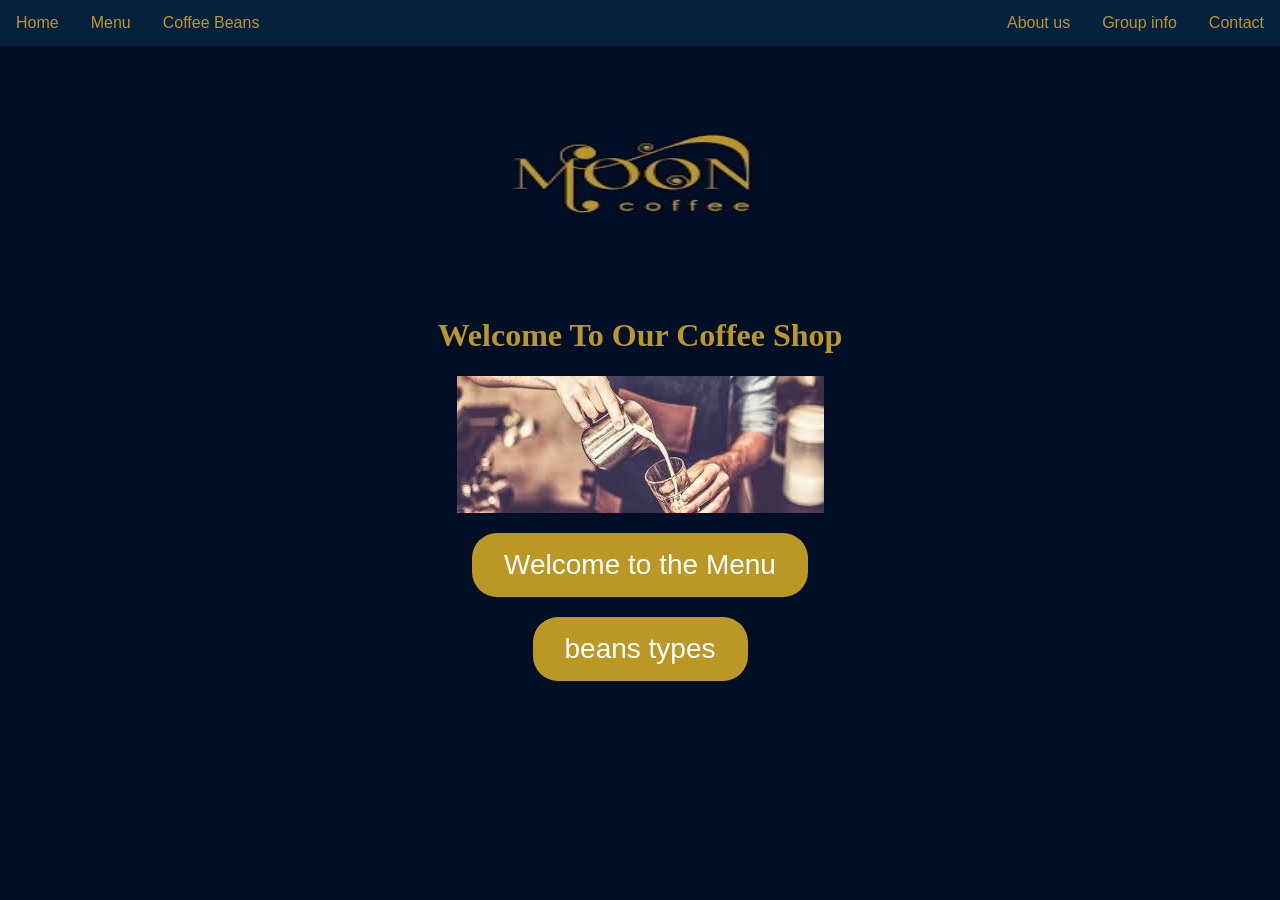
<file: index.html>
<html>

<head>
    <title>Coffee Shop</title>
    <link rel="stylesheet" a href="mycss.css">


    <style>
        body{font-family: Arial, Helvetica, sans-serif; background-color:#000f26;
            padding:0;
            margin:0;
        
        }
        

        li a{
            display:block;
            color: #bb9725;
            padding: 14px 16px;
            text-decoration:none;
        }

        li a:hover {
            background-color: darkslateblue;
        }

        h1{
            color: white;
            text-align: center;
            font-family: fantasy;
            text-transform: capitalize;
            color: #bb9725;
            
        }

    </style>
</head>

<body>
    <ul>
        <li id="left"><a class="active" href="index.html">Home</a></li> 
        <li class="right" style="background-color: #06213e;"><a href="contact.html">Contact</a></li>
        <li class="right"><a href="group info.html">Group info</a></li>
        <li id="left"><a class="active" href="menu.html">Menu</a></li> 
        <li class="right"><a class="active" href="about.html">About us</a></li>
        <li id="left"><a class="active" href="BEANS.html">Coffee Beans</a></li>

   </ul>
    <img class="imgs" src="logo.jpg">
    
    <h1><bold>Welcome to our coffee Shop</bold></h1>
    
    <div>

        <img id="imd" src="home img.jpg">

    </div>

    <button class="button" onclick="window.location.href='menu.html'">Welcome to the Menu</button>
  
    <button class="button" onclick="window.location.href='BEANS.html'">beans types</button>

</body>


</html>
</file>
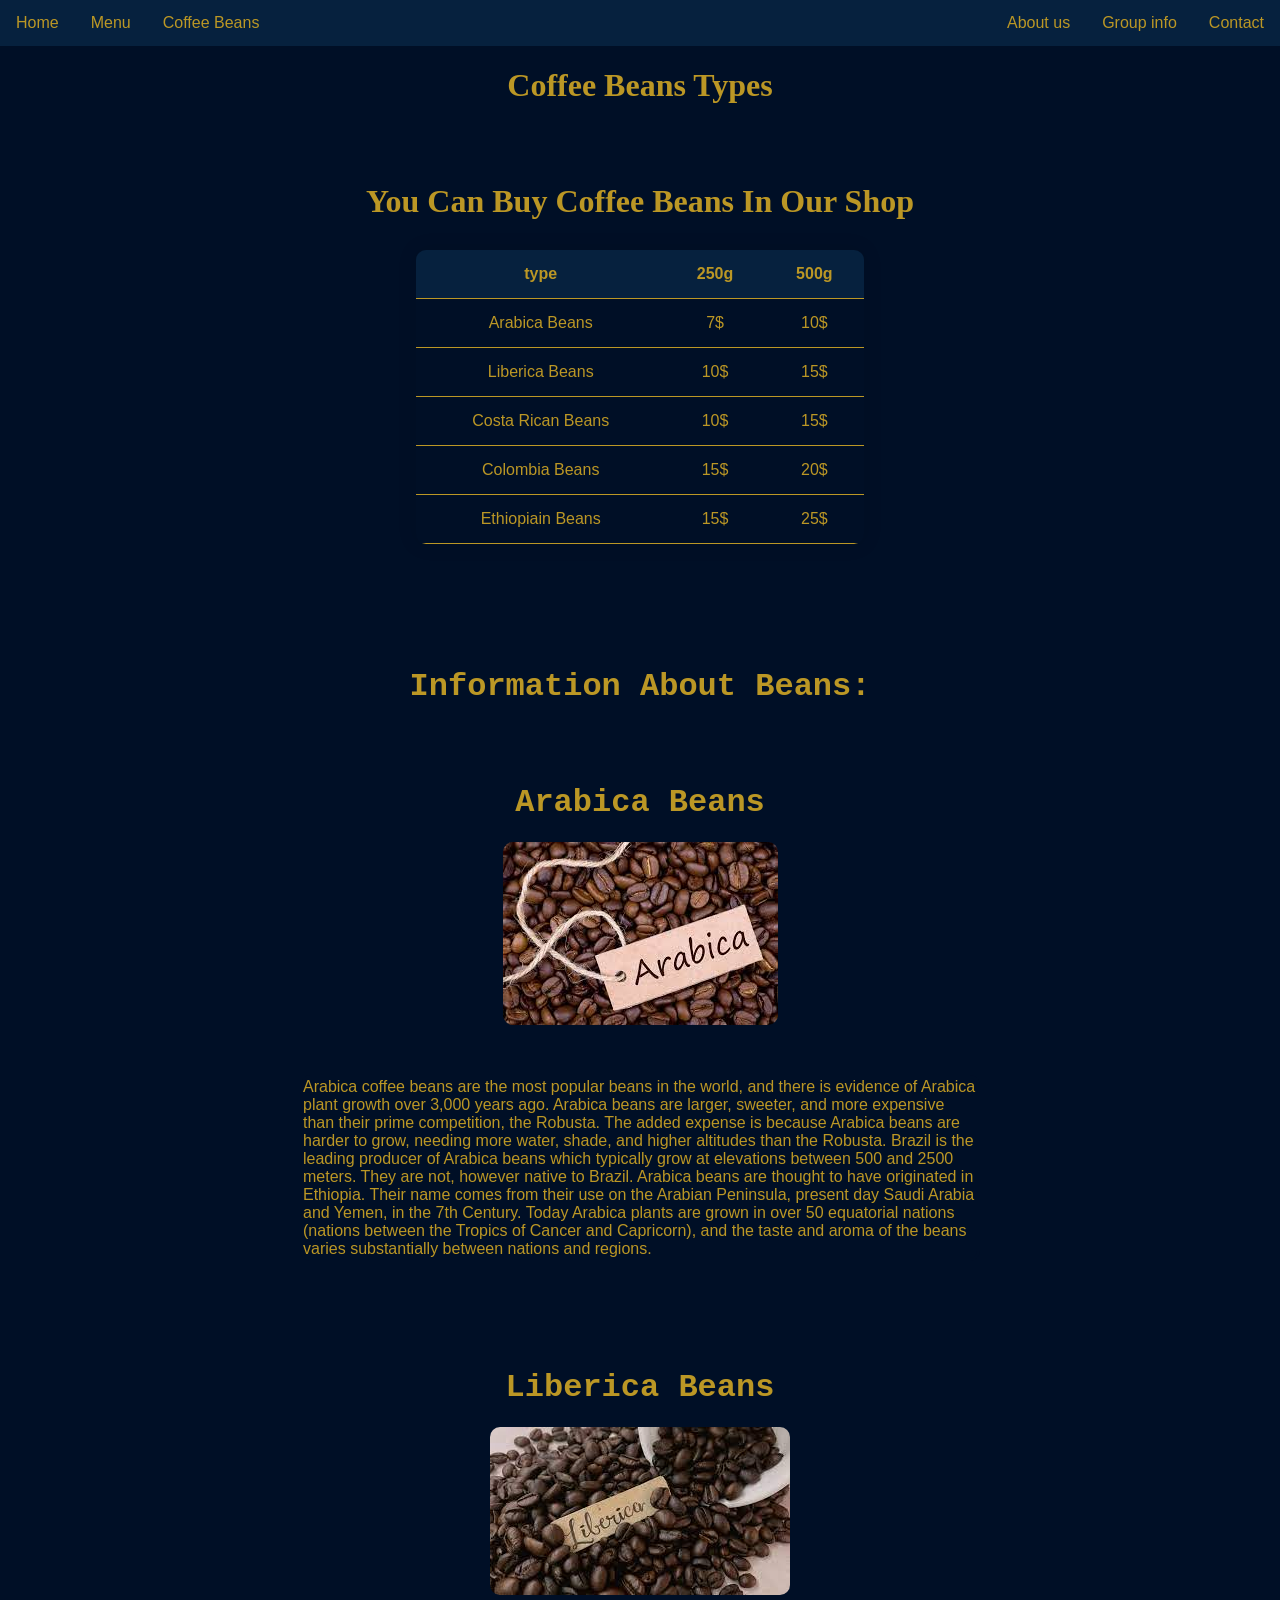
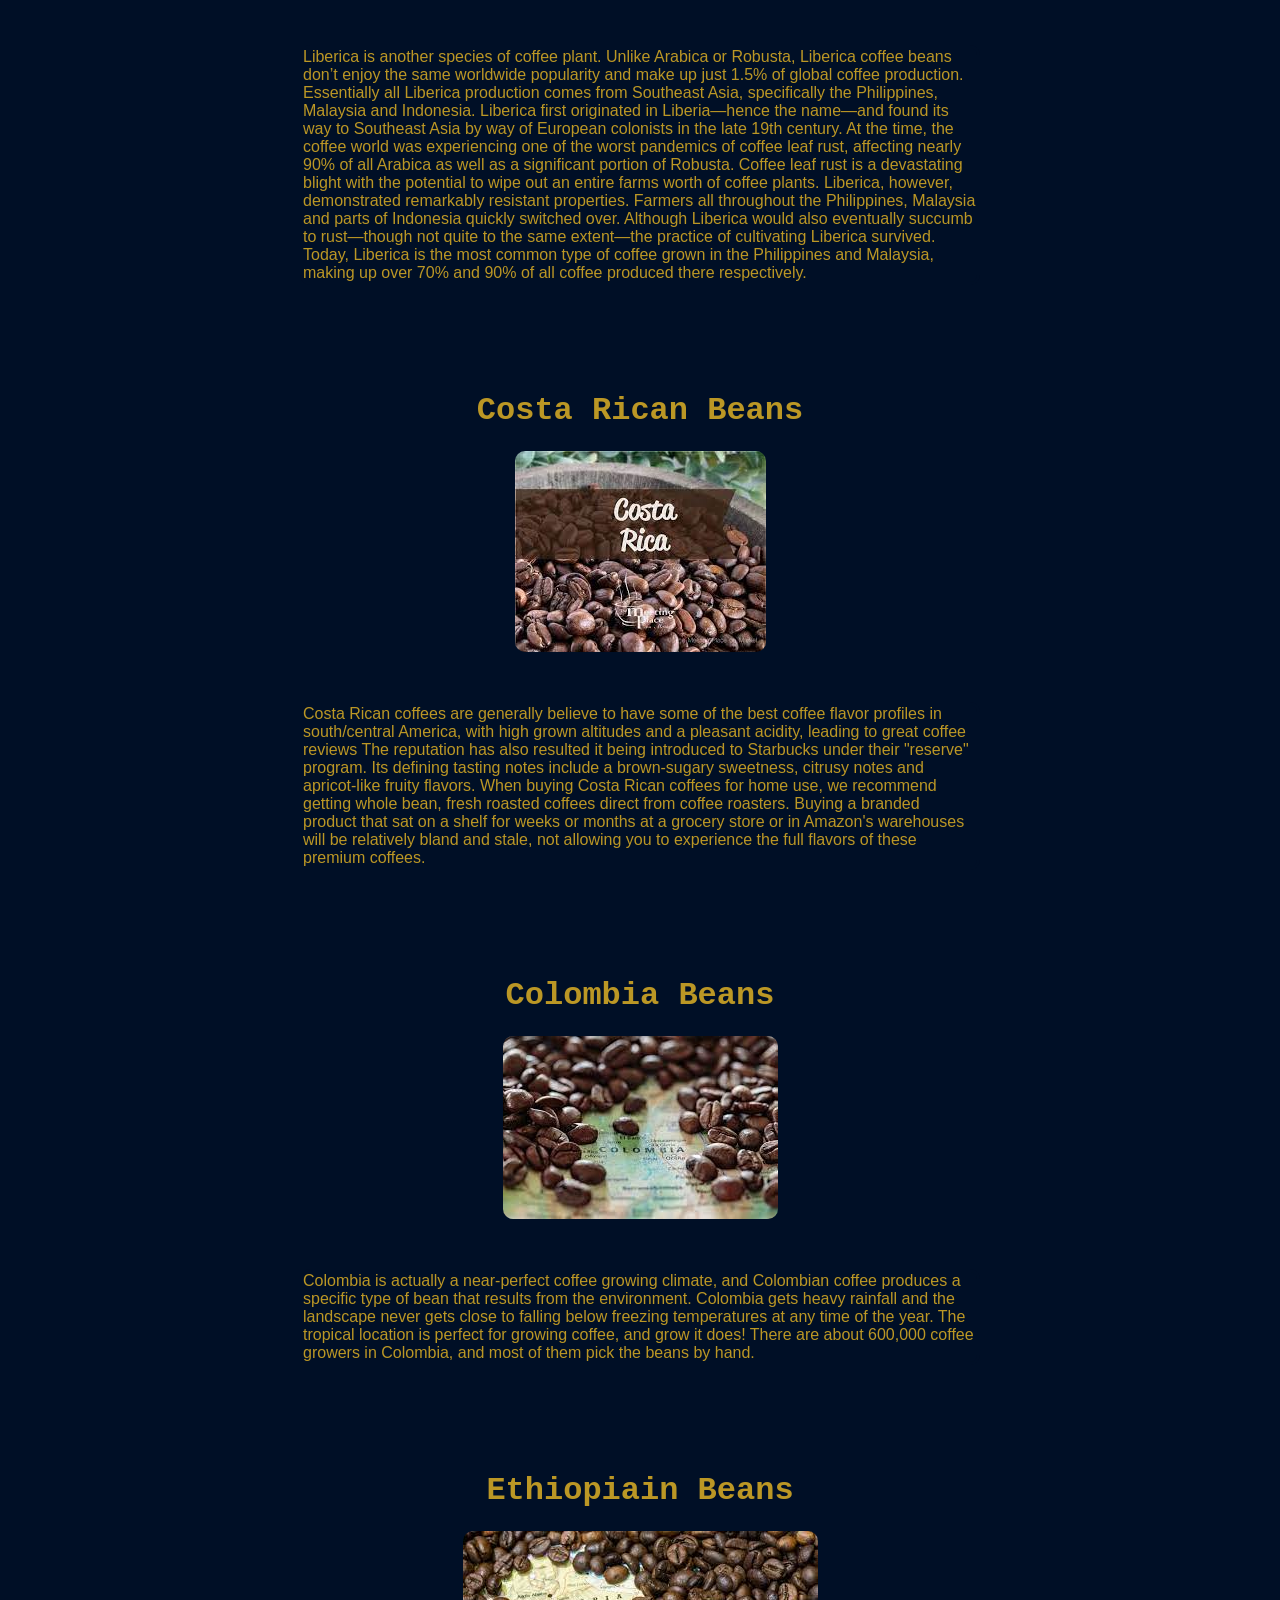
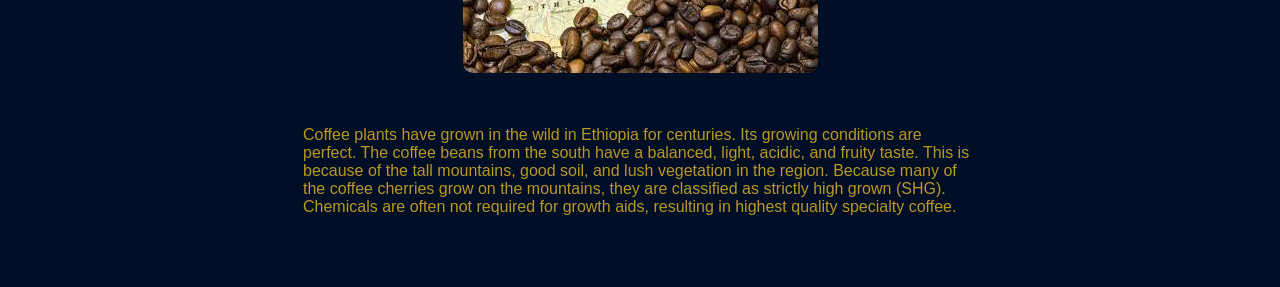
<file: BEANS.html>
<html>

<head>
    <title>Coffee Shop</title>
    <link rel="stylesheet" a href="mycss.css">


    <style>
        body{font-family: Arial, Helvetica, sans-serif; background-color:#000f26;
            padding:0;
            margin:0;
        
        }
        

        li a{
            display:block;
            color: #bb9725;
            padding: 14px 16px;
            text-decoration:none;
        }

        li a:hover {
            background-color: darkslateblue;
        }

        h1{
            color: white;
            text-align: center;
            font-family: fantasy;
            text-transform: capitalize;
            color: #bb9725;
            
        }
        .pra{
            font-family:'Lucida Sans', 'Lucida Sans Regular', 'Lucida Grande', 'Lucida Sans Unicode', Geneva, Verdana, sans-serif;
             color:#bb9725;
             border: #000f26 solid 3px;
             box-shadow: #000f26;
             border-radius: 10px;
            text-align: l;
            margin-top: 50px;
            margin-bottom: 50px;
             margin-right: 300px;
             margin-left: 300px;
            }

    </style>
</head>

<body>
    <ul>
        <li id="left"><a class="active" href="index.html">Home</a></li> 
        <li class="right" style="background-color: #06213e;"><a href="contact.html">Contact</a></li>
        <li class="right"><a href="group info.html">Group info</a></li>
        <li id="left"><a class="active" href="menu.html">Menu</a></li> 
        <li class="right"><a class="active" href="about.html">About us</a></li>
        <li id="left"><a class="active" href="BEANS.html">Coffee Beans</a></li>
   </ul>
    
   <h1>coffee Beans types</h1>
   
   <br><br>


   
   <h1>you can buy coffee Beans in our Shop</h1>
      
   <table>
          
         <tr>
           <th>type</th>
           <th>250g</th>
           <th>500g</th>
       
           </tr>
      
       
           <tr>
               <td>Arabica Beans</td>
               <td>7$</td>
               <td>10$</td>
           </tr>
 
         
           <tr>
             <td>Liberica Beans</td>
             <td>10$</td>
             <td>15$</td>
             
         </tr>
         
         <tr>
             <td>Costa Rican Beans</td>
             <td>10$</td>
             <td>15$</td>
             
         </tr>
         
         <tr>
             <td>Colombia Beans</td>
             <td>15$</td>
             <td>20$</td>
             
         </tr>


         <tr>
             <td>Ethiopiain Beans</td>
             <td>15$</td>
             <td>25$</td>
             
         </tr>
   </table>
         <br><br>



         <br><br>

         <h1 style="font-family:'Courier New', Courier, monospace ;">Information about beans:</h1>

         <br><br>
<h1 style="font-family:'Courier New', Courier, monospace;">Arabica beans</h1>


<img style="border: #bb9725;border-radius: 10px;margin:auto; display: block; " src="arabica.jpg">



  <P class="pra">Arabica coffee beans are the most popular beans in the world, and there is evidence of Arabica plant growth over 3,000 years ago.
    Arabica beans are larger, sweeter, and more expensive than their prime competition, the Robusta. The added expense is because Arabica beans are harder to grow, needing more water, shade, and higher altitudes than the Robusta.
    Brazil is the leading producer of Arabica beans which typically grow at elevations between 500 and 2500 meters. They are not, however native to Brazil. Arabica beans are thought to have originated in Ethiopia. Their name comes from their use on the Arabian Peninsula, present day Saudi Arabia and Yemen, in the 7th Century.
    Today Arabica plants are grown in over 50 equatorial nations (nations between the Tropics of Cancer and Capricorn), and the taste and aroma of the beans varies substantially between nations and regions.</P>
    
    

  
<br>
<br>






  <h1 style="font-family:'Courier New', Courier, monospace;">Liberica beans</h1>

  <img style="border: #bb9725;border-radius: 10px;margin:auto; display: block; " src="librica.jpg">
  
  
  
    <P class="pra"> Liberica is another species of coffee plant. Unlike Arabica or Robusta, Liberica coffee beans don’t enjoy the same worldwide popularity and make up just 1.5% of global coffee production. Essentially all Liberica production comes from Southeast Asia, specifically the Philippines, Malaysia and Indonesia. 
        Liberica first originated in Liberia—hence the name—and found its way to Southeast Asia by way of European colonists in the late 19th century. At the time, the coffee world was experiencing one of the worst pandemics of coffee leaf rust, affecting nearly 90% of all Arabica as well as a significant portion of Robusta. Coffee leaf rust is a devastating blight with the potential to wipe out an entire farms worth of coffee plants.
        Liberica, however, demonstrated remarkably resistant properties. Farmers all throughout the Philippines, Malaysia and parts of Indonesia quickly switched over. Although Liberica would also eventually succumb to rust—though not quite to the same extent—the practice of cultivating Liberica survived. Today, Liberica is the most common type of coffee grown in the Philippines and Malaysia, making up over 70% and 90% of all coffee produced there respectively. 
    </P>
      
   

<br><br>





    <h1 style="font-family:'Courier New', Courier, monospace;">Costa Rican beans</h1>

    <img style="border: #bb9725;border-radius: 10px;margin:auto; display: block; " src="costa rica.jpg">
    
    
    
      <P class="pra"> Costa Rican coffees are generally believe to have some of the best coffee flavor profiles in south/central America, with high grown altitudes and a pleasant acidity, leading to great coffee reviews
        The reputation has also resulted it being introduced to Starbucks under their "reserve" program. Its defining tasting notes include a brown-sugary sweetness, citrusy notes and apricot-like fruity flavors.
        When buying Costa Rican coffees for home use, we recommend getting whole bean, fresh roasted coffees direct from coffee roasters. Buying a branded product that sat on a shelf for weeks or months at a grocery store or in Amazon's warehouses will be relatively bland and stale, not allowing you to experience the full flavors of these premium coffees.
      </P>
        



      <br><br>




      <h1 style="font-family:'Courier New', Courier, monospace;">Colombia beans</h1>

      <img style="border: #bb9725;border-radius: 10px;margin:auto; display: block; " src="colombia.jpg">
      
      
      
        <P class="pra">Colombia is actually a near-perfect coffee growing climate, and Colombian coffee produces a specific type of bean that results from the environment. Colombia gets heavy rainfall and the landscape never gets close to falling below freezing temperatures at any time of the year. The tropical location is perfect for growing coffee, and grow it does! There are about 600,000 coffee growers in Colombia, and most of them pick the beans by hand.</P>
       

        <br><br>





        <h1 style="font-family:'Courier New', Courier, monospace;">Ethiopiain beans</h1>

    <img style="border: #bb9725;border-radius: 10px;margin:auto; display: block; " src="ethiubia.jpg">
    
    
    
      <P class="pra"> Coffee plants have grown in the wild in Ethiopia for centuries. Its growing conditions are perfect. The coffee beans from the south have a balanced, light, acidic, and fruity taste. This is because of the tall mountains, good soil, and lush vegetation in the region.

        Because many of the coffee cherries grow on the mountains, they are classified as strictly high grown (SHG). Chemicals are often not required for growth aids, resulting in highest quality specialty coffee.</P>
       
      <br>
      







</body>


</html>
</file>
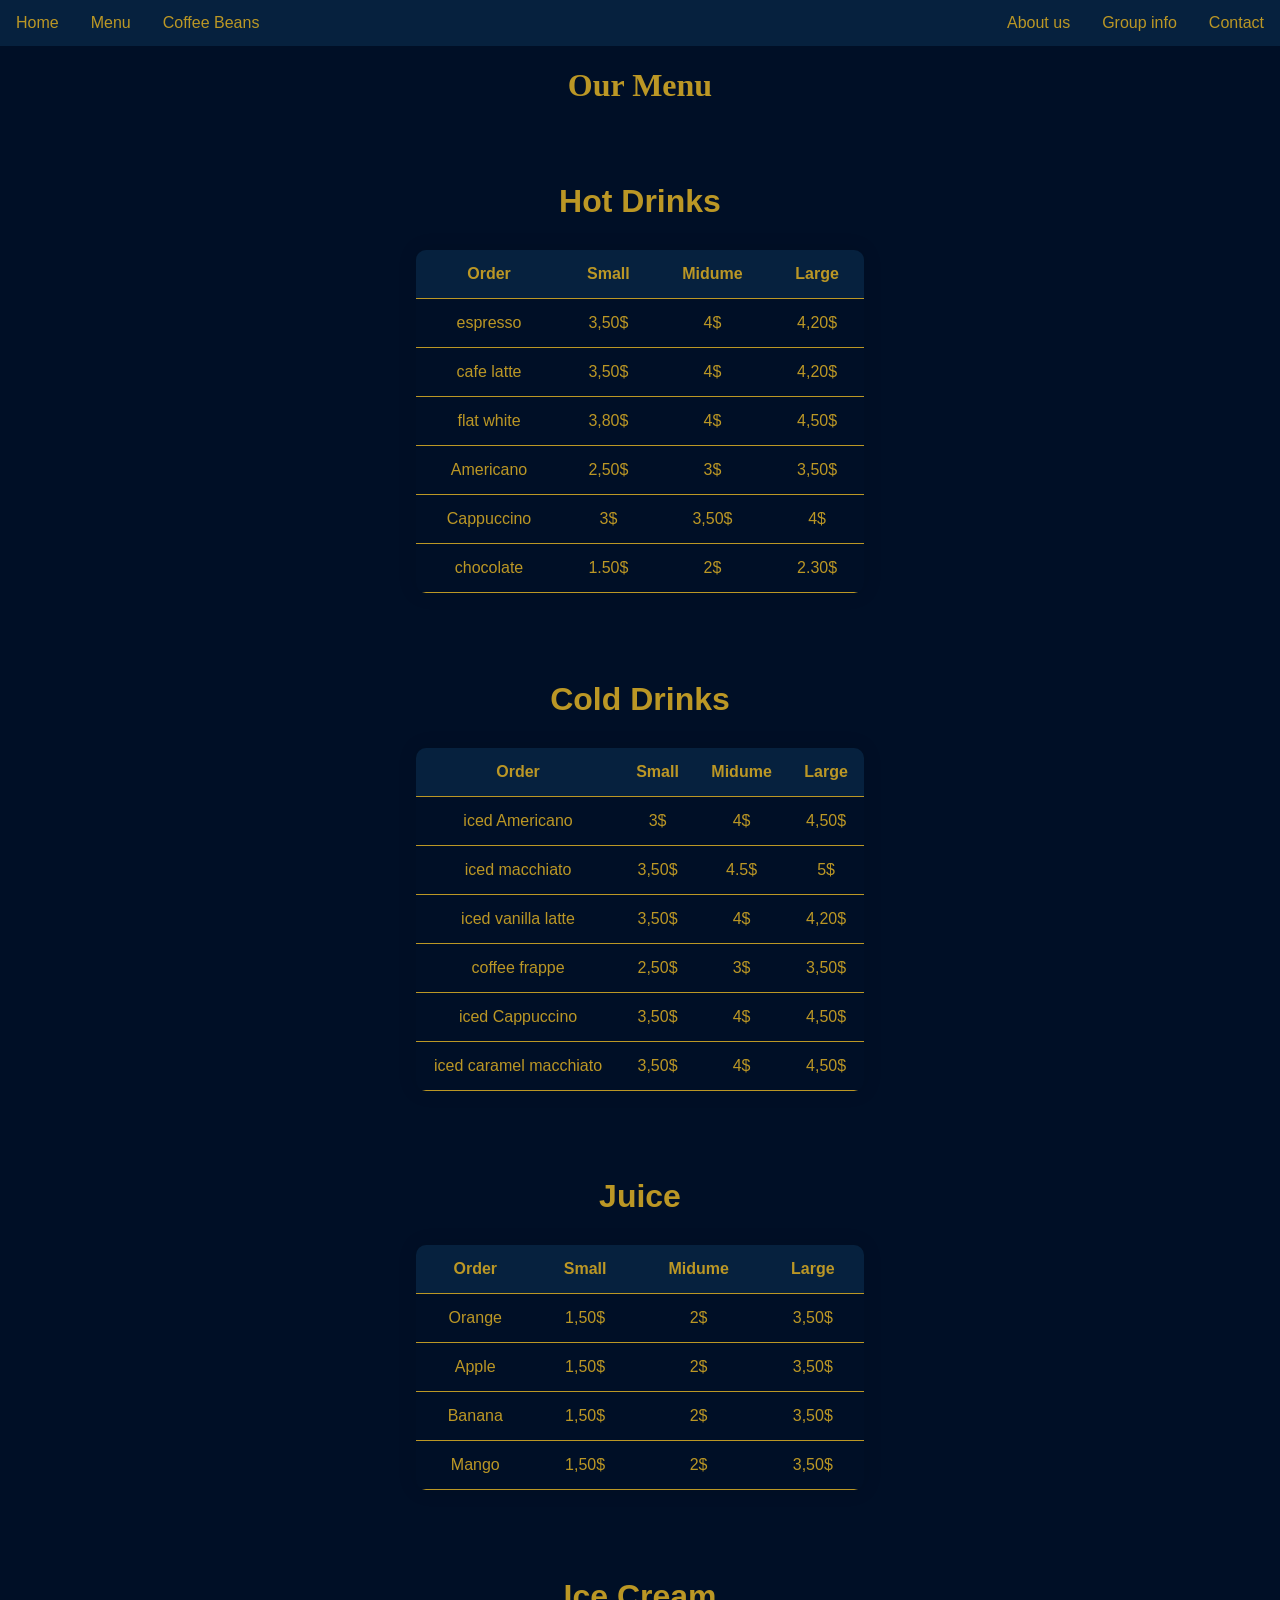
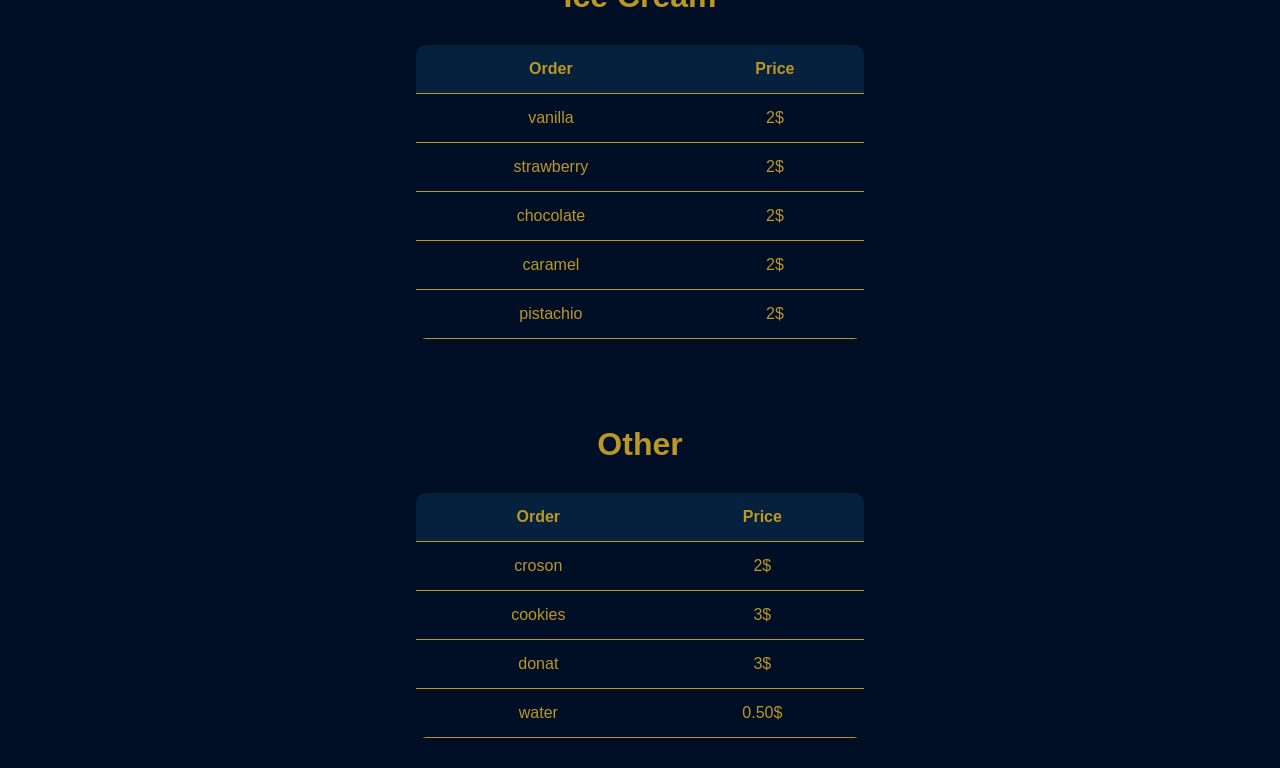
<file: menu.html>
<html>

<head>
    <title>Coffee Shop</title>
    <link rel="stylesheet" a href="mycss.css">


    <style>
        body{font-family: Arial, Helvetica, sans-serif;
             background-color:#000f26;
             margin: 0;
             padding:0;
            
            }
        

        li a{
            display:block;
            color: #bb9725;
            padding: 14px 16px;
            text-decoration:none;
        }

        li a:hover {
            background-color: darkslateblue ;
        }

        h1{
            color: white;
            text-align: center;
            font-family: fantasy;
            text-transform: capitalize;
            color: #bb9725;
            
        }

    </style>
</head>

<body>
    <ul>
        <li id="left"><a class="active" href="index.html">Home</a></li> 
        <li class="right" style="background-color: #06213e;"><a href="contact.html">Contact</a></li>
        <li class="right"><a href="group info.html">Group info</a></li>
        <li id="left"><a class="active" href="menu.html">Menu</a></li> 
        <li class="right"><a class="active" href="about.html">About us</a></li>
        <li id="left"><a class="active" href="BEANS.html">Coffee Beans</a></li>

   </ul>
    

    <h1>our Menu</h1>
    <br><br>
    <h1 id="h111">hot drinks</h1>
    <table>
    
         
          <tr>
            
                <th>Order</th>
                 <th>Small</th>
                 <th>Midume</th>
                 <th>Large</th>
                

            </tr>
       
            
            <tr>
                <td>espresso</td>
                <td>3,50$</td>
                <td>4$</td>
                <td>4,20$</td>
                
            </tr>

            <tr>
                <td>cafe latte</td>
                <td>3,50$</td>
                <td>4$</td>
                <td>4,20$</td>
                
            </tr>
            <tr>
                <td>flat white</td>
                <td>3,80$</td>
                <td>4$</td>
                <td>4,50$</td>
                
            </tr>

            <tr>
                <td>Americano</td>
                <td>2,50$</td>
                <td>3$</td>
                <td>3,50$</td>
                
            </tr>
            <tr>
                <td>Cappuccino</td>
                <td>3$</td>
                <td>3,50$</td>
                <td>4$</td>
            </tr>
            <tr>
                <td>chocolate</td>
               <td>1.50$</td>
               <td>2$</td>
               <td>2.30$</td>
            </tr>
    </table>


    <br><br>
    <h1 id="h111">cold drinks</h1>
    <table>
    
         
          <tr>
            <th>Order</th>
            <th>Small</th>
            <th>Midume</th>
            <th>Large</th>
            </tr>
       
        
            <tr>
                <td>iced Americano </td>
                <td>3$</td>
                <td>4$</td>
                <td>4,50$</td>
            </tr>

            <tr>
                <td>iced macchiato</td>
                <td>3,50$</td>
                <td>4.5$</td>
                <td>5$</td>
            </tr>

            <tr>
                <td>iced vanilla latte</td>
                <td>3,50$</td>
                <td>4$</td>
                <td>4,20$</td>
            </tr>




            <tr>
                <td>coffee frappe</td>
                <td>2,50$</td>
                <td>3$</td>
                <td>3,50$</td>
            </tr>

            <tr>
                <td>iced Cappuccino</td>
                <td>3,50$</td>
                <td>4$</td>
                <td>4,50$</td>
            </tr>


            <tr>
                <td>iced caramel macchiato</td>
                <td>3,50$</td>
                <td>4$</td>
                <td>4,50$</td>
            </tr>

    </table>




   
    <br><br>
    <h1 id="h111">juice</h1>
    <table>
    
         
          <tr>
            
            <th>Order</th>
            <th>Small</th>
            <th>Midume</th>
            <th>Large</th>
           
            </tr>
       
        
            <tr>
                <td>Orange</td>
                <td>1,50$</td>
                <td>2$</td>
                <td>3,50$</td>
            </tr>




            <tr>
                <td>Apple</td>
                <td>1,50$</td>
                <td>2$</td>
                <td>3,50$</td>
            </tr>
            <tr>
                <td>Banana</td>
                <td>1,50$</td>
                <td>2$</td>
                <td>3,50$</td>
            </tr>
            <tr>
                <td>Mango</td>
                <td>1,50$</td>
                <td>2$</td>
                <td>3,50$</td>
            </tr>
    </table>



    <br><br>
    <h1 id="h111">ice cream</h1>
    <table>
    
          <tr>
                 <th>Order</th>
                 <th>Price</th>
            </tr>
       
        
            <tr>
                <td>vanilla</td>
                <td>2$</td>
            </tr>
            <tr>
                <td>strawberry</td>
                <td>2$</td>
            </tr>
            <tr>
                <td>chocolate</td>
                <td>2$</td>
            </tr>

            <tr>
                <td>caramel</td>
                <td>2$</td>
            </tr>
            <tr>
                <td>pistachio</td>
                <td>2$</td>
            </tr>

            

    </table>

    <br><br>
    <h1 id="h111">other</h1>
    <table>
    
          <tr>
                <th>Order</th>
                <th>Price</th>
            </tr>
       
        
            <tr>
                <td>croson</td>
                <td>2$</td>
            </tr>

            <tr>
                <td>cookies</td>
                <td>3$</td>
            </tr>


            <tr>
                <td>donat</td>
                <td>3$</td>
            </tr>
            <tr>
                <td>water</td>
                <td>0.50$</td>
            </tr>

    </table>


    

</body>


</html>
</file>
<file: mycss.css>
.body{ background-color:#0a0d19;
            width: 100%;
            font-family: Arial, Helvetica, sans-serif;
            background-repeat: no-repeat;
            background-position: right bottom;
            position: fixed;
            background-attachment: fixed;
            background-size: 100px;
}


.imgs{
    display: block;
    margin: auto;
    width: 550px;
    height: 250px;
}

#imd{
    display: block;
    margin: auto;
}

ul{
    list-style-type:none;
    padding: 0;
    margin: 0;
    overflow:hidden;
    background-color: #06213e;
    
}

#left{
    float: left;
}
.right{
    float: right;
}



table {
    width: 35%;
    margin: 30px auto;
    border-collapse: collapse;
    border-radius: 10px;
    overflow: hidden;
    box-shadow: 0 0 20px rgba(0, 0, 0, 0.1);
}

th{
    padding: 15px;
    text-align: center;
    border-bottom: 1px solid #bb9725;
}
td{

    padding: 15px;
    text-align: center;
    border-bottom: 1px solid #bb9725;

}
tr:hover{

background-color: #06213e;

}



th {
    background-color: #06213e;
    color: #bb9725;
}

tr{color: #bb9725;}

#h111{

font-family: 'Segoe UI', Tahoma, Geneva, Verdana, sans-serif;


}



h1 {
    
    text-align: center;
    font-family:fantasy;
    text-transform: capitalize;
    color: #bb9725;
}

.button {
    background-color: #bb9725;
    border: none;
    color: white;
    padding: 16px 32px;
    text-align: center;
    text-decoration: none;
    display: inline-block;
    font-size: 28px;
    margin: 4px 2px;
    transition-duration: 0.4s;
    cursor: pointer;
    border-radius: 25px;
    display: block;
    margin: 20px auto;
   
   
  }

  .button:hover {
    background-color: #000f26;
    color: white;
    border: 3px solid #bb9725;
  }
</file>
